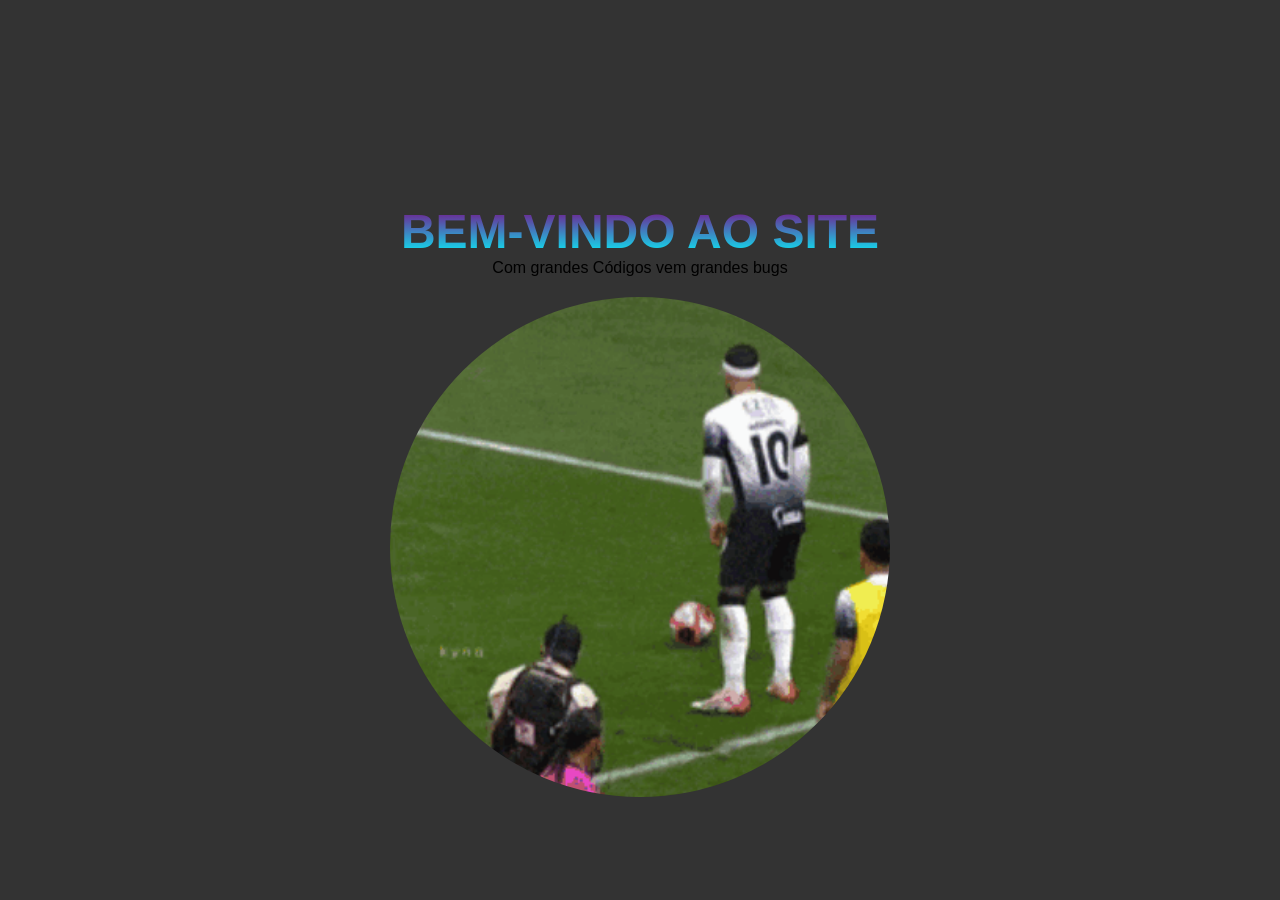
<file: index.html>
<!DOCTYPE html>
<html lang="pt-br">
<head>
    <meta charset="UTF-8">
    <meta name="viewport" content="width=device-width, initial-scale=1.0">
    <!-- CSS EXTERNO -->
     <link rel="stylesheet" href="src/css/style.css">
    <title>Projeto | Inicio</title>
</head>
<body>
    <div id="inicio">
        <h1 id="titulo">Bem-Vindo ao site</h1>
        <p id="frase">Com grandes Códigos vem grandes bugs</p>
        <img src="./src/assets/logo2.gif" alt="imagem" id="imgHero">
    </div>


    <header>
        <img src="./src/assets/logo.gif" alt="logo" id="logo">
        <nav>
            <ul>
                <li><a href="index.html">Home</a></li>
                <li><a href="./src/pages/contato.html">Contato</a></li>
                <li><a href="./src/pages/sobre.html">Sobre</a></li>
            </ul>
        </nav>
        <div>
            <input type="button" class="cor" onclick="trocar('#3AE4B1')">
            <input type="button" class="cor" onclick="trocar('#C13AF2')">
            <input type="button" class="cor" onclick="trocar('#FBFF24')">
        </div>
    </header>

    <main>
        <p id="texto">Produtos em Destaques</p>
    </main>


    <!-- CSS EXTERNO -->
     <script src="src/js/script.js"></script>
</body>
</html>
</file>
<file: src/css/style.css>
:root {
    --color1: #F0F0F0;
    --color2: #333;
    --color3: #555;
    --color4: #3ae4b1;
    --colorLinear:linear-gradient(purple,aqua);
    --fontFamily:"Cascadia Code",sans-serif;
}

* {
    margin:0;
    padding:0;
    box-sizing: border-box;
}

body{
    background: var(--color1);
    font-family:var(--fontFamily);
}

/***************************************
estilizando o HERO
****************************************/
#inicio{
    position:fixed;
    top:0;
    left:0;
    width:100%;
    height:100%;
    display:flex;
    flex-direction:column;
    background:var(--color2);
    justify-content:center;
    align-items:center;
    opacity:1;
    transition: opcity 1s ease-in-out;
}

#imgHero{
    width:500px;
    height:500px;
    border-radius:50%;
    margin-top:20px;
    animation: rodar 1s ease-in-out;
}

@keyframes rodar{
    from{
        transform:rotate(0deg);
    }
    to{
        transform:rotate(360deg)
    }
}



#titulo{
    margin-top: 100px;
    text-align:center;
    font-size:3rem;
    background:var(--colorLinear);
    text-transform:uppercase;
    -webkit-text-fill-color:transparent;
    background-clip:text;
    animation: efeito 1s ease-in-out;
}

@keyframes efeito {
    from{
        opacity:0;
    }
    to{
        opcatity:1;
        transform:translateY(-10px)
    }
}



header {
    background:var(--color3); /* COR DO FUNDO*/
    color:var(--color4); /* COR DA FONTE*/
    padding:20px; /* ESPAÇAMENTO*/
    display:flex; /* DEIXA UM DO LADO DO OUTRO */
    justify-content:space-between; /* AJUSTA*/
    align-items:center;
    border-radius:50px;
}

header nav ul {
    list-style:none;
    display:flex;
    align-items:center;
    gap: 20px;
}

header #logo{
    width:70px;
    height:70px;
    border-radius:50%;
}



header nav ul li a{
    text-decoration: none;
    color:var(--color1);
    font-weight:800;
}

header nav ul li a:hover{  
    color:var(--color4);
    text-decoration:underline;
    text-transform:uppercase;
}

.cor{
    width:30px;
    height:30px;
    border-radius:50px;
    background:var(--colorLinear)
}


#texto {
    margin-top: 100px;
    text-align:center;
    font-size:2rem;
    background:var(--colorLinear);
    text-transform:uppercase;
    -webkit-text-fill-color:transparent;
    background-clip:text;
}
</file>
